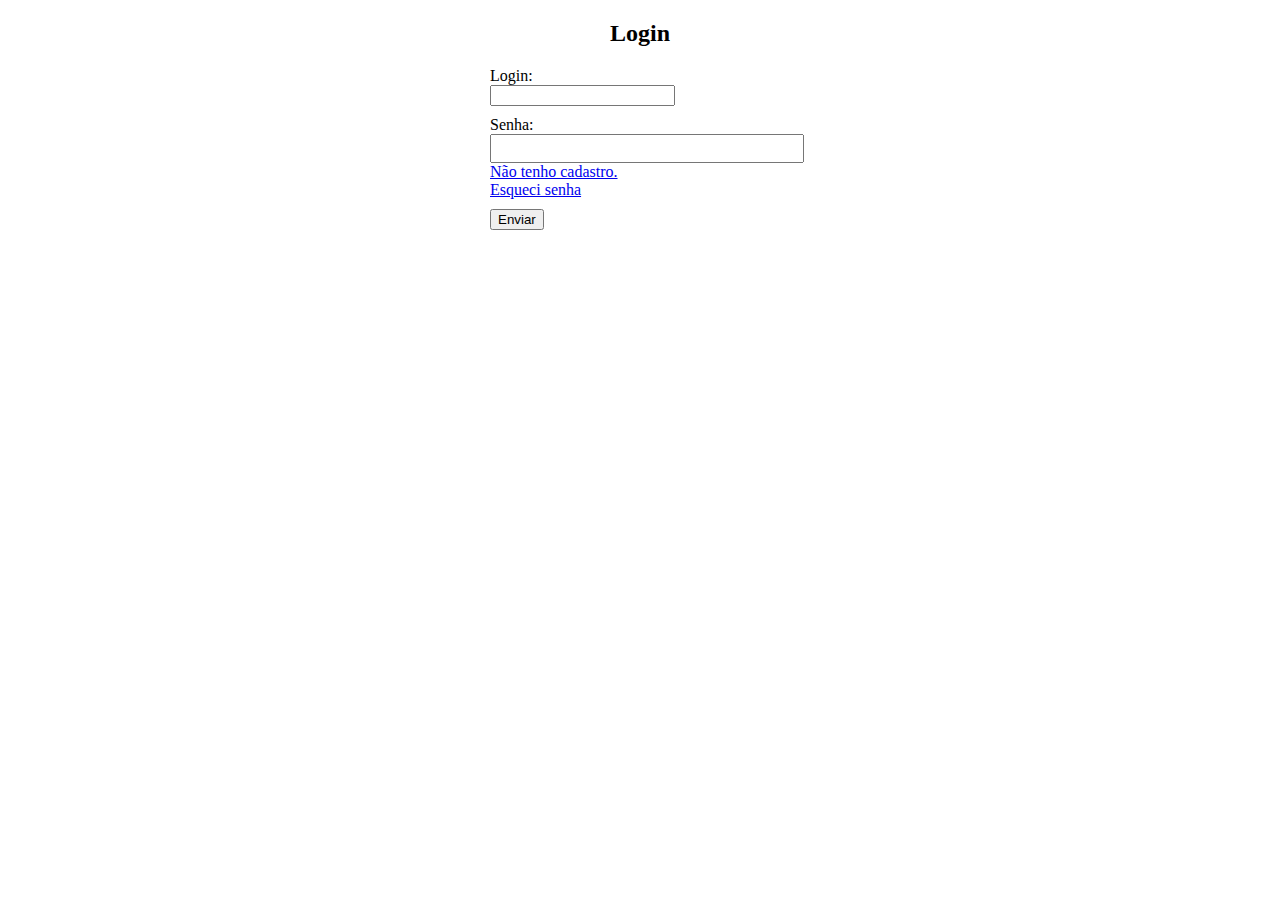
<file: Cadastro/index.html>
<!DOCTYPE html>
<html lang="en">
<head>
    <meta charset="UTF-8">
    <meta http-equiv="X-UA-Compatible" content="IE=edge">
    <meta name="viewport" content="width=device-width, initial-scale=1.0">
    <link rel="stylesheet" type="text/css" href="style.css">
    <title>Tela de Cadastro</title>
</head>
<body>
    <div class="container">
        <h2>Login</h2>
        <form method="post" action="cadastro.php">
            <div class="form-group">
                <label for="CPF">Login:</label>
                <input type="CPF" name="CPF" id="CPF" required>
            </div>
            <div class="form-group">
                <label for="password">Senha:</label>
                <input type="password" name="password" id="password" required>
                
                <a href="../Cadastro/tela02/index.html">Não tenho cadastro.</a><br>
                <a href="../Cadastro/esqueci senha/index.html">Esqueci senha</a><br>

            </div>
            <div class="form-group">
                <input type="submit" value="Enviar">
            </div>

         </form>
</body>
</html>
</file>
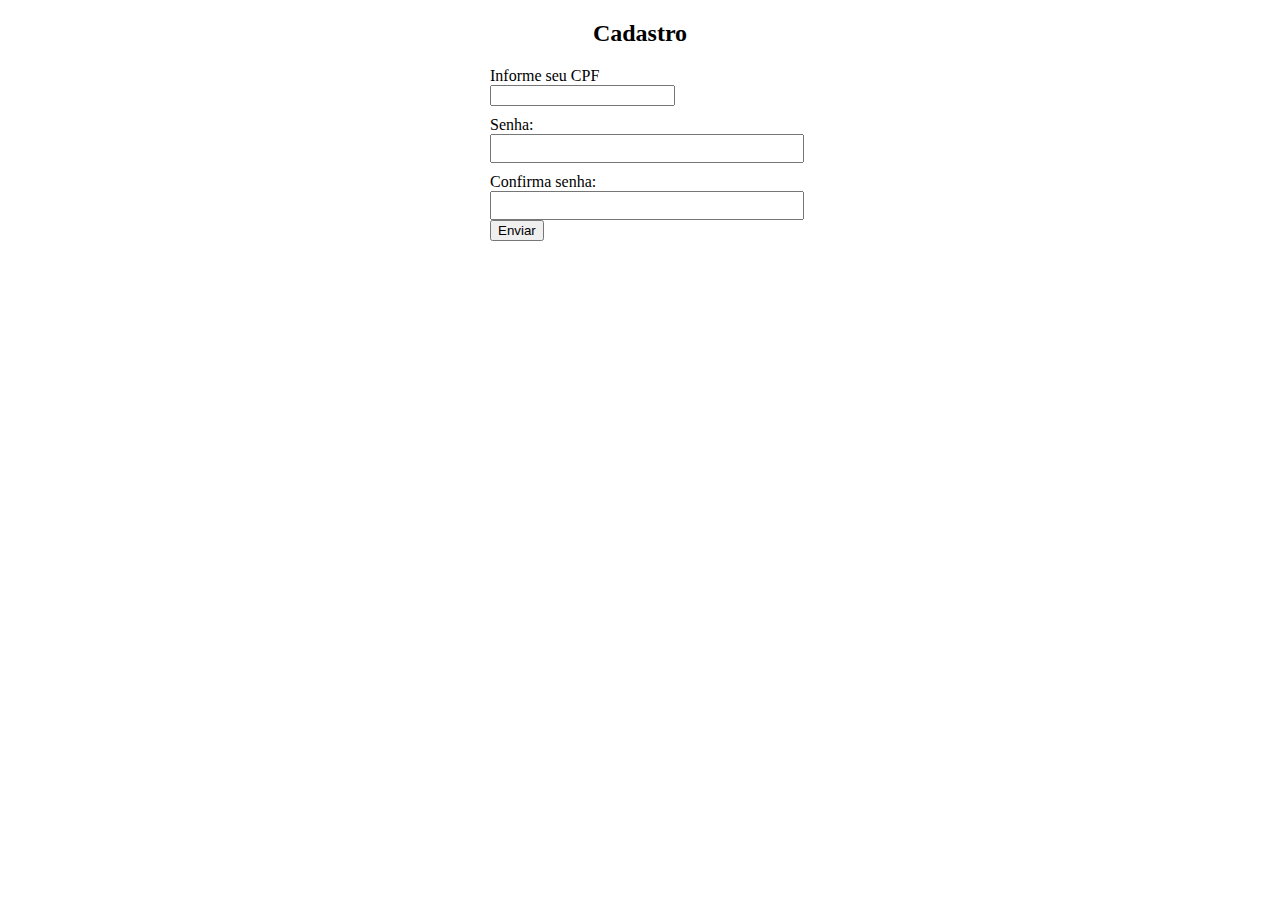
<file: Cadastro/esqueci senha/index.html>
<!DOCTYPE html>
<html lang="en">
<head>
    <meta charset="UTF-8">
    <meta http-equiv="X-UA-Compatible" content="IE=edge">
    <meta name="viewport" content="width=device-width, initial-scale=1.0">
    <link rel="stylesheet" type="text/css" href="style.css">
    <title>Tela de Cadastro</title>
</head>
<body>
    <div class="container">
        <h2>Cadastro</h2>
        <form method="post" action="cadastro.php">
            <div class="form-group">
                <label for="CPF">Informe seu CPF</label>
                <input type="CPF" name="CPF" id="CPF" required>
            </div>
            <div class="form-group">
                <label for="password">Senha:</label>
                <input type="password" name="password" id="password" required> 
            </div>
            <div class="form-group">
                <label for="password">Confirma senha:</label>
                <input type="password" name="password" id="password" required>
            <div class="form-group">
                <input type="submit" value="Enviar">
            </div>

         </form>
</body>
</html>
</file>
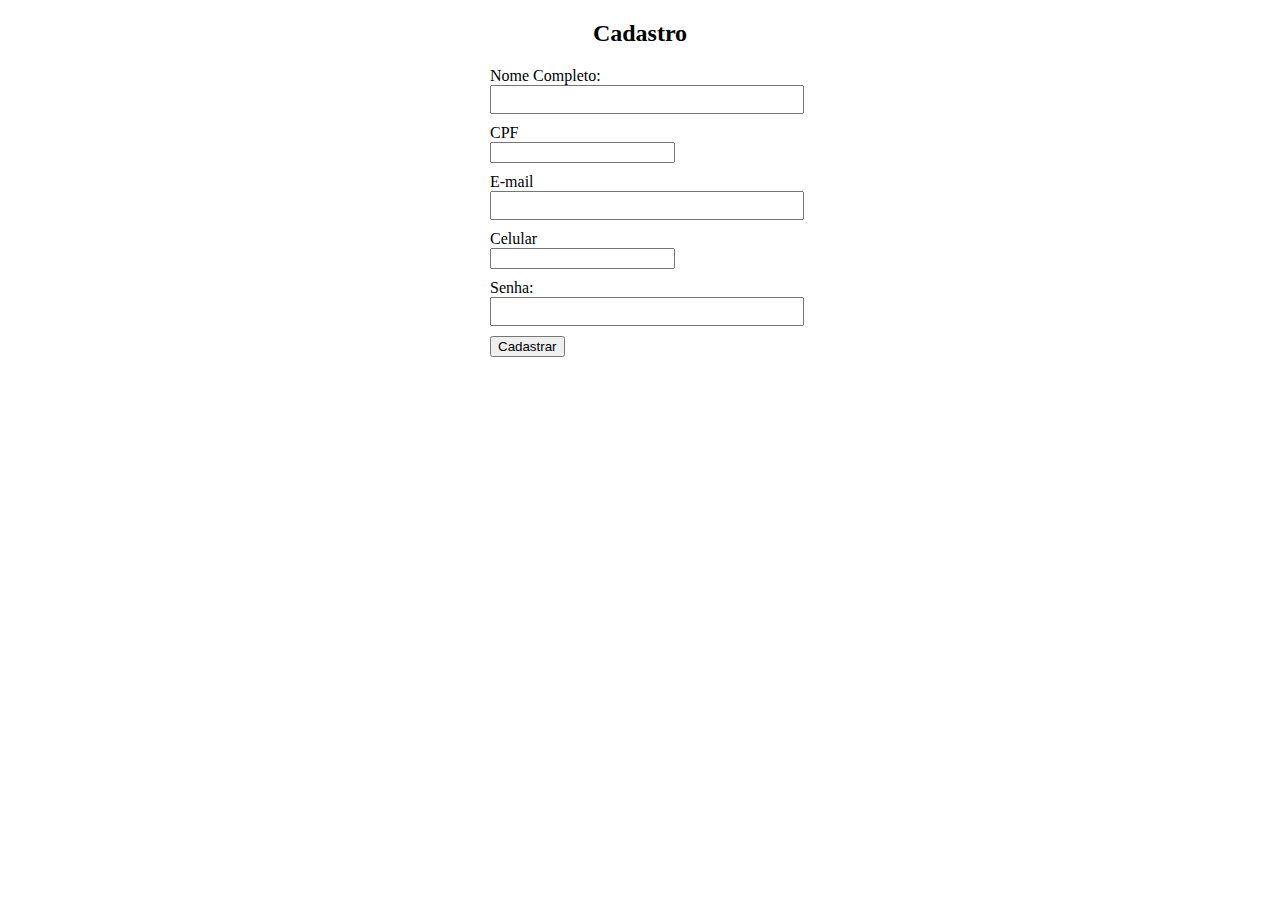
<file: Cadastro/tela02/index.html>
<!DOCTYPE html>
<html>
<head>
    <title>Tela de Cadastro</title>
    <link rel="stylesheet" type="text/css" href="style.css">
</head>
<body>
    <div class="container">
        <h2>Cadastro</h2>
        <form method="post" action="cadastro.php">
            <div class="form-group">
                <label for="name">Nome Completo:</label>
                <input type="text" name="name" id="name" required>
            </div>
            <div class="form-group">
                <label for="CPF">CPF</label>
                <input type="CPF" name="CPF" id="CPF" required>
            </div>
            <div class="form-group">
                <label for="email">E-mail</label>
                <input type="email" name="email" id="email" required>
            </div>
            <div class="form-group">
                <label for="Celular">Celular</label>
                <input type="celular" name="celular" id="celular" required>
            </div>
            <div class="form-group">
                <label for="password">Senha:</label>
                <input type="password" name="password" id="password" required>
            </div>
            <div class="form-group">
                <input type="submit" value="Cadastrar">
            </div>
        </form>
    </div>
</body>
</html>
</file>
<file: Cadastro/style.css>
.container {
    width: 300px;
    margin: 0 auto;
}

h2 {
    text-align: center;
}

.form-group {
    margin-bottom: 10px;
}

label {
    display: block;
}

input[type="text"],
input[type="email"],
input[type="password"] {
    width: 100%;
    padding: 5px;
}
</file>
<file: Cadastro/esqueci senha/style.css>
.container {
    width: 300px;
    margin: 0 auto;
}

h2 {
    text-align: center;
}

.form-group {
    margin-bottom: 10px;
}

label {
    display: block;
}

input[type="text"],
input[type="email"],
input[type="password"] {
    width: 100%;
    padding: 5px;
}
</file>
<file: Cadastro/tela02/style.css>
.container {
    width: 300px;
    margin: 0 auto;
}

h2 {
    text-align: center;
}

.form-group {
    margin-bottom: 10px;
}

label {
    display: block;
}

input[type="text"],
input[type="email"],
input[type="password"] {
    width: 100%;
    padding: 5px;
}
</file>
